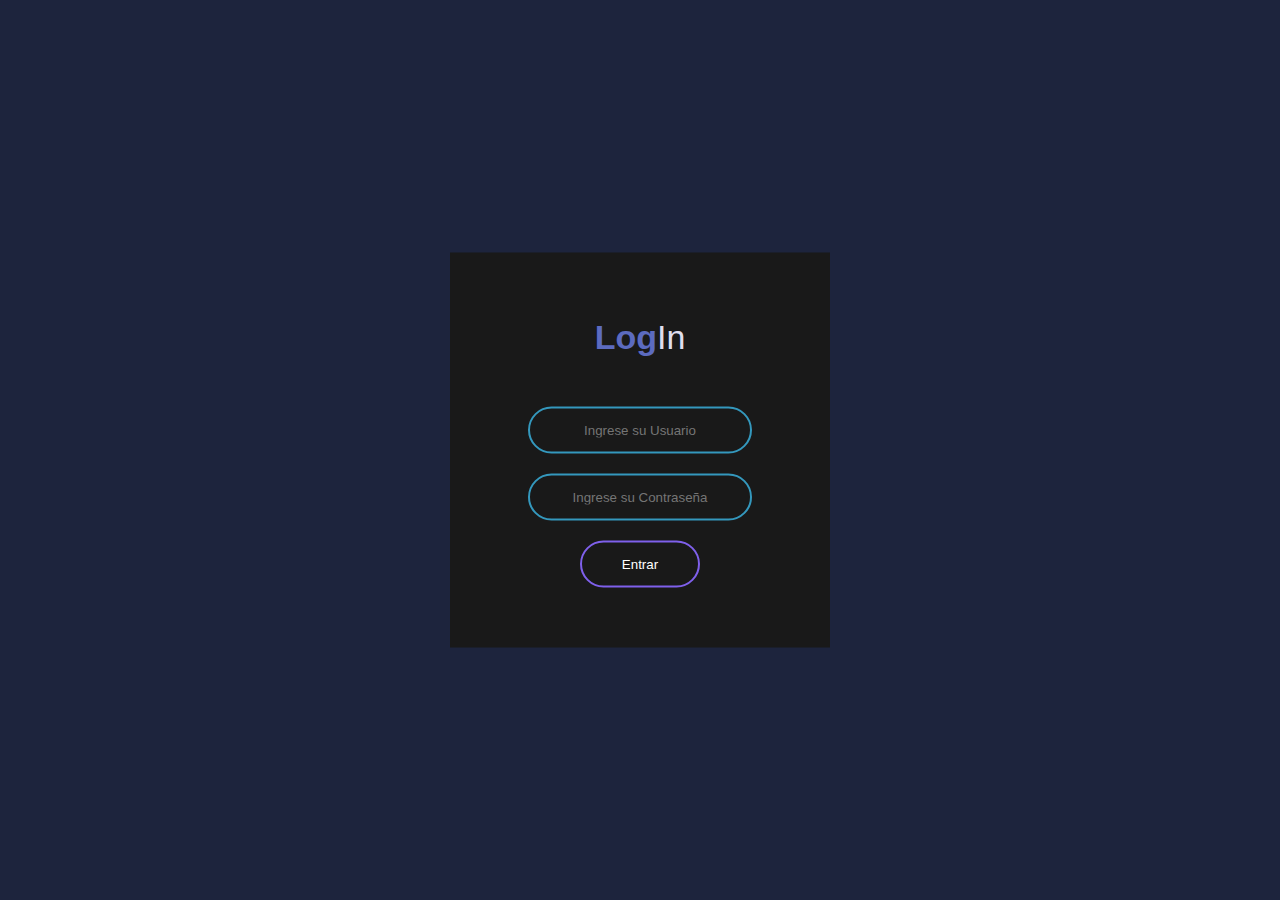
<file: index.html>
<!DOCTYPE html>
<html lang="es">
<head>
    <meta charset="UTF-8">
    <meta http-equiv="X-UA-Compatible" content="IE=edge">
    <meta name="viewport" content="width=device-width, initial-scale=1.0">
    <link rel="stylesheet" type="text/css" href="assets/css/style.css">
    <!-- logo next to the page title -->
    <link rel="shortcut icon" type="image/x-icon" href="assets/img/userPhotoHeader.png">
    <title>Login</title>
</head>
<body>
    
    <div class="box">
        <h2>Log<span>In</span></h2>
        <input type="text" name="" id="Usuario" placeholder="Ingrese su Usuario">
        <input type="password" name="" id="Contra" placeholder="Ingrese su Contraseña">
        <button type="submit" id="btn-Lgn">Entrar</button>
        
        <div class="" id="cont1"></div>
    </div>

    <script src="assets/js/login/login.js"></script>
    <script src="assets/js/login/usuarios.js"></script>

</body>
</html>
</file>
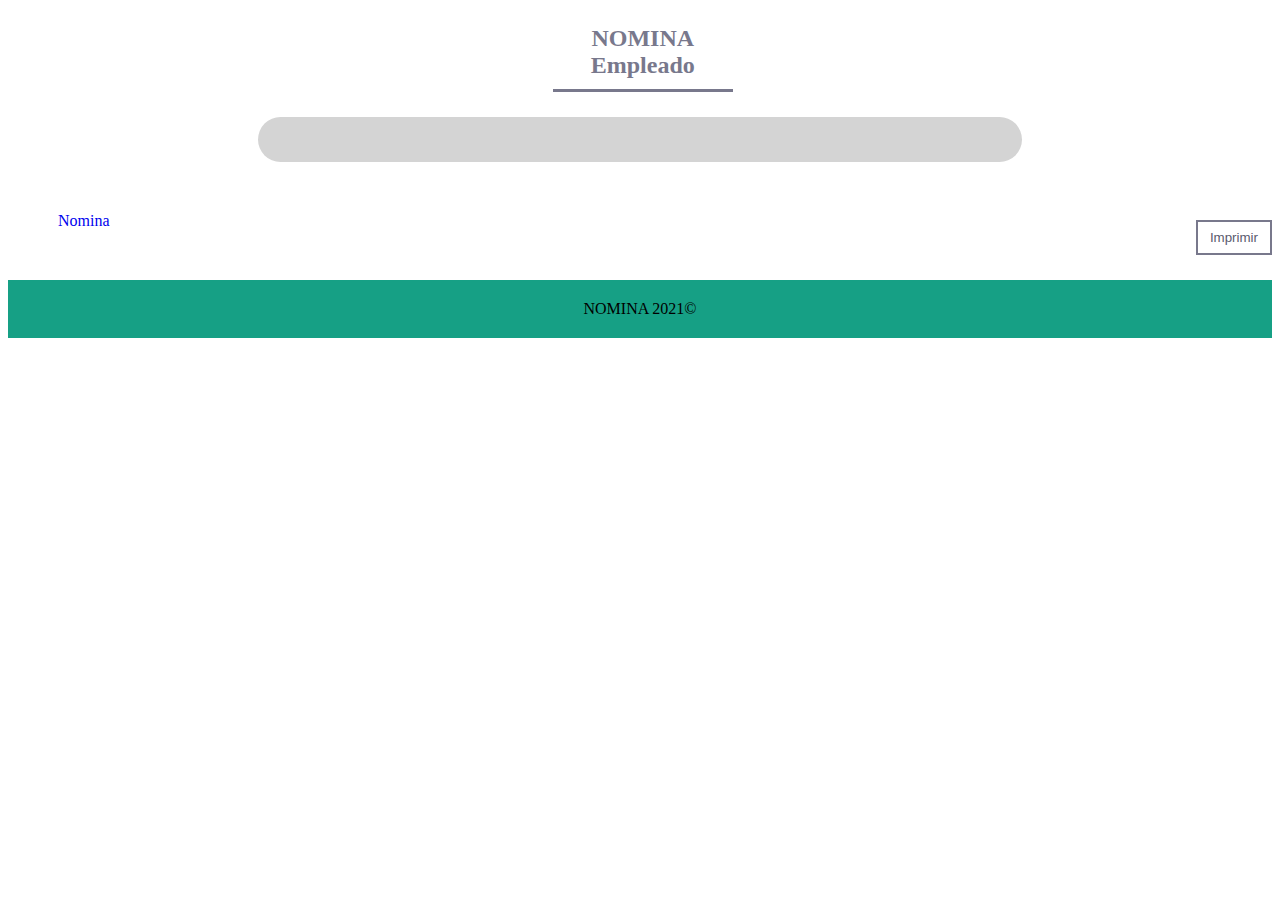
<file: views/consultaemp.html>
<!DOCTYPE html>
<html lang="es">

<head>
    <meta charset="UTF-8">
    <meta http-equiv="X-UA-Compatible" content="IE=edge">
    <meta name="viewport" content="width=device-width, initial-scale=1.0">
    <script type="text/javascript" src="https://ajax.googleapis.com/ajax/libs/jquery/3.3.1/jquery.min.js"></script>
    <link rel="stylesheet" href="../assets/css/styleform.css">
    <title>Nomina</title>
</head>

<body>
    <h2>NOMINA Empleado</h2>


    <section class="datosEmp" id="datosEmp">
        
    </section>

    <button onclick="imprimir1()" id="botonImprimir">Imprimir</button>
    <a href="nomina.html" id="regresarBtn">Nomina</a>


    <footer class="footer">NOMINA 2021&copy;</footer>

    <script src="../assets/js/nomina/consultado.js"></script>
</body>

</html>
</file>
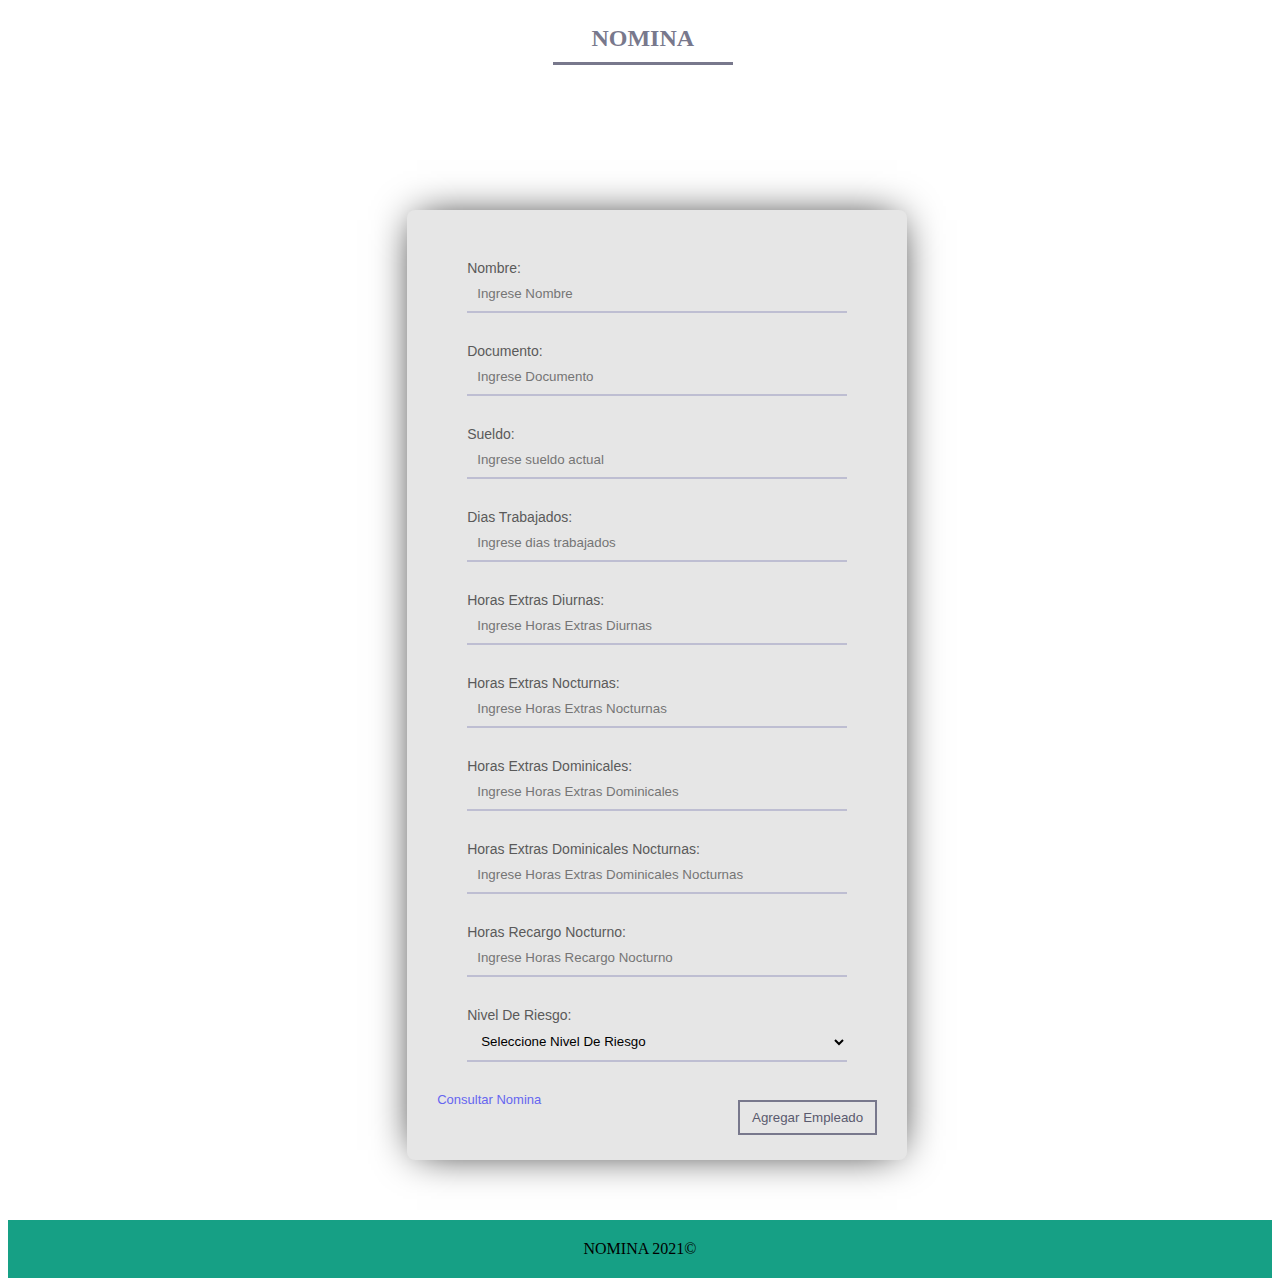
<file: views/formu.html>
<!DOCTYPE html>
<html lang="es">

<head>
    <meta charset="UTF-8">
    <meta http-equiv="X-UA-Compatible" content="IE=edge">
    <meta name="viewport" content="width=device-width, initial-scale=1.0">
    <script type="text/javascript" src="https://ajax.googleapis.com/ajax/libs/jquery/3.3.1/jquery.min.js"></script>
    <link rel="stylesheet" href="../assets/css/styleform.css">
    <title>Nomina</title>
</head>

<body>
    <h2>NOMINA</h2>
    <div class="formDatos" id="formularioConten">

        <Form class="" method="get" name="formDatos" id="formDatos">

            <p type="Nombre:"><input type="text" name="Name" id="Name" placeholder="Ingrese Nombre"></p>

            <p type="Documento:">
                <input type="number" name="Document" id="Document" placeholder="Ingrese Documento">
            </p>


            <p type="Sueldo:">
                <input type="number" name="salary" id="salary" placeholder="Ingrese sueldo actual">
            </p>


            <p type="Dias Trabajados:">
                <input type="number" name="Days" id="Days" placeholder="Ingrese dias trabajados">
            </p>
            <p type="Horas Extras Diurnas:">
                <input type="text" name="HED" id="HED" placeholder="Ingrese Horas Extras Diurnas">
            </p>
            <p type="Horas Extras Nocturnas:">
                <input type="text" name="HEN" id="HEN" placeholder="Ingrese Horas Extras Nocturnas">
            </p>
            <p type="Horas Extras Dominicales:">
                <input type="text" name="HEDD" id="HEDD" placeholder="Ingrese Horas Extras Dominicales">
            </p>
            <p type="Horas Extras Dominicales Nocturnas:">
                <input type="text" name="HeDN" id="HeDN" placeholder="Ingrese Horas Extras Dominicales Nocturnas">
            </p>
            <p type="Horas Recargo Nocturno:">
                <input type="text" name="Rec" id="Rec" placeholder="Ingrese Horas Recargo Nocturno">
            </p>
            <p type="Nivel De Riesgo:">
                <select name="Riesgo" id="Riesgo">
                    <option value="" selected>Seleccione Nivel De Riesgo</option>
                    <option value="1">Nivel 1</option>
                    <option value="2">Nivel 2</option>
                    <option value="3">Nivel 3</option>
                    <option value="4">Nivel 4</option>
                    <option value="5">Nivel 5</option>
                </select>
            </p>

            <button type="button" onclick="ObtenerDatos()">Agregar Empleado</button>
            <a href="nomina.html" id="consultarNom">Consultar Nomina</a>
        </Form>
    </div>

    <footer class="footer">NOMINA 2021&copy;</footer>

    <script src="../assets/js/nomina/regEmp.js" type="text/javascript"></script>
    <script src="../assets/js/nomina/operaciones.js" type="text/javascript"></script>
    <script src="../assets/js/nomina/crudnom.js" type="text/javascript"></script>

</body>

</html>
</file>
<file: assets/css/style.css>
/* Start Estilachos of Login */
body{
    margin: 0;
    padding: 0;
    font-family: sans-serif;
    background-color: #1d243d;
}

.box{
    width: 300px;
    padding: 40px;
    position: absolute;
    top: 50%;
    left: 50%;
    transform: translate(-50%, -50%);
    background-color: #191919;
    text-align: center;
}

.box h1{
    color: #fff;
    text-transform: uppercase;
    font-weight: 500;
    margin: 0 0 60px 0;
}

.box h2 {
    font-family: 'Source Sans Pro', sans-serif;
    color: #5c6bc0; 
    font-size: 34px;
    margin:25px 0 50px 0;
  }
  
  .box h2 span {
    color: #dfdeee;
    font-weight: lighter;
  }

.box input[type="text"], .box input[type="password"]{
    border: 0;
    background: none;
    display: block;
    margin: 20px auto;
    text-align: center;
    border: 2px solid #3498bd;
    padding: 14px 10px;
    width: 200px;
    outline: none;
    color: #fff;
    border-radius: 24px;
    transition: 0.25s;
}

.box input[type="text"]:focus, .box input[type="password"]:focus{
    width: 280px;
    border-color: #2ecc71;
}

.box button[type="submit"]{
    border: 0;
    background: none;
    display: block;
    margin: 20px auto;
    text-align: center;
    border: 2px solid #7f60eb;
    padding: 14px 40px;
    outline: none;
    color: #fff;
    border-radius: 24px;
    transition: 0.3s;
    cursor: pointer;
}

.box button[type="submit"]:hover{
    background-color: #7f60eb;
}

/* End Estilachos of Login */
</file>
<file: assets/css/styleform.css>
.formDatos{
    width:500px;
    height:950px;
    background:#e6e6e6;
    border-radius:8px;
    box-shadow:0 0 40px -10px #000;
    margin:calc(50vh - 320px) 30px 75px 30%;
    padding:20px 30px;
    max-width:calc(100vw - 40px);
    box-sizing:border-box;
    font-family:'Montserrat',sans-serif;
    position:relative;
    color: #000;
}

h2{
    margin:25px  43.1%;
    padding-bottom:10px;
    width:180px;
    color:#78788c;
    text-align: center;
    border-bottom:3px solid #78788c
}

input,select{
    width:100%;
    padding:10px;
    box-sizing:border-box;
    background:none;
    outline:none;
    resize:none;
    border:0;font-family:'Montserrat',sans-serif;transition:all .3s;
    border-bottom:2px solid #bebed2;
}

input:focus,select:focus{
    border-bottom:2px solid #78788c;
}

input[type="radio"]{
    margin: 0;
    padding: 0;
    width: 50px;
    columns: 2;
}

#DocumentCC{
    margin: -1px;
}

#DocumentTI{
    margin-left: 7px;
}
p:before{
    content:attr(type);
    margin:40px 0 0;
    font-size:14px;
    color:#5a5a5a
}

button{
    float:right;
    padding:8px 12px;
    margin:8px 0 0;
    font-family:'Montserrat',sans-serif;
    border:2px solid #78788c;
    background:0;
    color:#5a5a6e;
    cursor:pointer;
    transition:all .3s
}

button:hover{
    background:#78788c;color:#fff
}

div{
    content:'Hi';
    position:absolute;
    bottom:-15px;
    right:-20px;
    background:#50505a;color:#fff;
    width:320px;
    padding:5px 2px 5px 0;
    border-radius:6px;
    font-size:13px;
    box-shadow:10px 10px 40px -14px #000
}

p{
    margin: 30px;
}

/*  Estilos para la tabla con los resultados */

table{
    border-collapse: collapse;
    width: 900px;
    border: 1px solid #bdc3c7;
    box-shadow: 2px 2px 12px rgba(0, 0, 0, 0.2), -1px 8px rgba(0, 0, 0, 0.2);
}

tr{
    transition: all .2s ease-in;
    cursor: default;
}

th, td{
    padding: 13px;
    text-align: center;
    font-size: 13px;
    border-bottom: 1px solid #ddd;
}

#header{
    background-color: #16a085;
    color: #fff;
}


tr:hover{
    background-color: #f5f5f5;
    color: #6e6e6e;
    transform: scale(1.005);
    box-shadow: 2px 2px 12px rgba(0, 0, 0, 0.2), -1px 8px rgba(0, 0, 0, 0.2);
}

footer{
    margin: 50px 0 0 0;
    text-align: center;
    background-color: #16a085;
    padding: 20px;
}
.footer2{
    position: fixed;
    bottom: 0;
    left: 0;
    width: 100%;
    text-align: center;
    background-color: #16a085;
    padding: 20px;
    
}

.SeccionDiv{
    position: relative;
}

#Boton4{
    display: block;
    font-family:'Montserrat',sans-serif;
    text-align: center;
    padding: 6px 3px;
    text-decoration: none;
    border:2px solid #78788c;
    background:0;
    color:#5a5a6e;
    cursor:pointer;
    font-size: 14px;
    transition:all .3s;
    top: 220px!important;
    width: 110px !important;
}
#Boton4:hover{
    background:#78788c;color:#fff
}
#Boton1,#Boton3,#Boton2,#Boton4,#Boton5{
    position: absolute;
    right: 0;
    top: 0;
    width: 120px;
}
#Boton2{
    top: 70px;
}
#Boton3{
    top: 140px;
}
#Boton5{
    top: 280px;
}

.datosEmp{
    text-align: center;
    background-color: #d4d4d4;
    margin: 20px 250px 50px 250px;
    padding: 15px 0 30px 0;
    border-radius: 25px;
}



.Tabla{
   color: black;
   margin: 10px 0;
   max-height: 93%;
   max-width: 90%;
   overflow-x: scroll;
   background:white;
   padding: 0 0 10px 5px;
}

/*Actualizar Formulario ;)*/
.formActualizar{
    display: none;
    position: fixed;
    top: 0;
    left: 0;
    margin: 0;  
    border-radius: 0;
    width: 100%;
    height: 100%;
    background: #61616181;
}

.formActualizar > .formDatos{
       overflow-y: scroll;
       height: 90%;
       padding-bottom: 80px;
       margin-top: 10px;
}
.formActualizar > .formDatosId{
    width:500px;
    height:200px;
    background:#e6e6e6;
    border-radius:8px;
    box-shadow:0 0 40px -10px #000;
    margin: 30%;
    padding:20px 30px;
    max-width:calc(100vw - 40px);
    box-sizing:border-box;
    font-family:'Montserrat',sans-serif;
    position:relative;
    color: #000;
    padding-bottom: 80px;
    margin-top: 10px;
}

#consultarNom{
    text-decoration: none;
    color: rgb(101, 101, 240);
}

#consultarNom:hover{
    color: blue;
}

.cerrar{
    font-size: 25px;
    font-weight: bolder;
    cursor: pointer;
    position: absolute;
    right: 5%;
    top: 3%;
    color: #000;
    padding: 10px;
    border: 3px solid #000;
    border-radius: 50%;
    transition: .5s all;
    font-family: Arial;
}
.cerrar:hover{
    color: red;
}


.imprimir{
    writing-mode: tb-rl;
    height: 80%;
    overflow-x: unset;
    position: absolute;
    top: 0;
    right: 0;
}

.imprimir td, .imprimir th{
    padding: 0;
    font-size: 10.3px;
}

#regresarBtn{
    text-decoration: none;
    margin: 50px;
}
</file>
